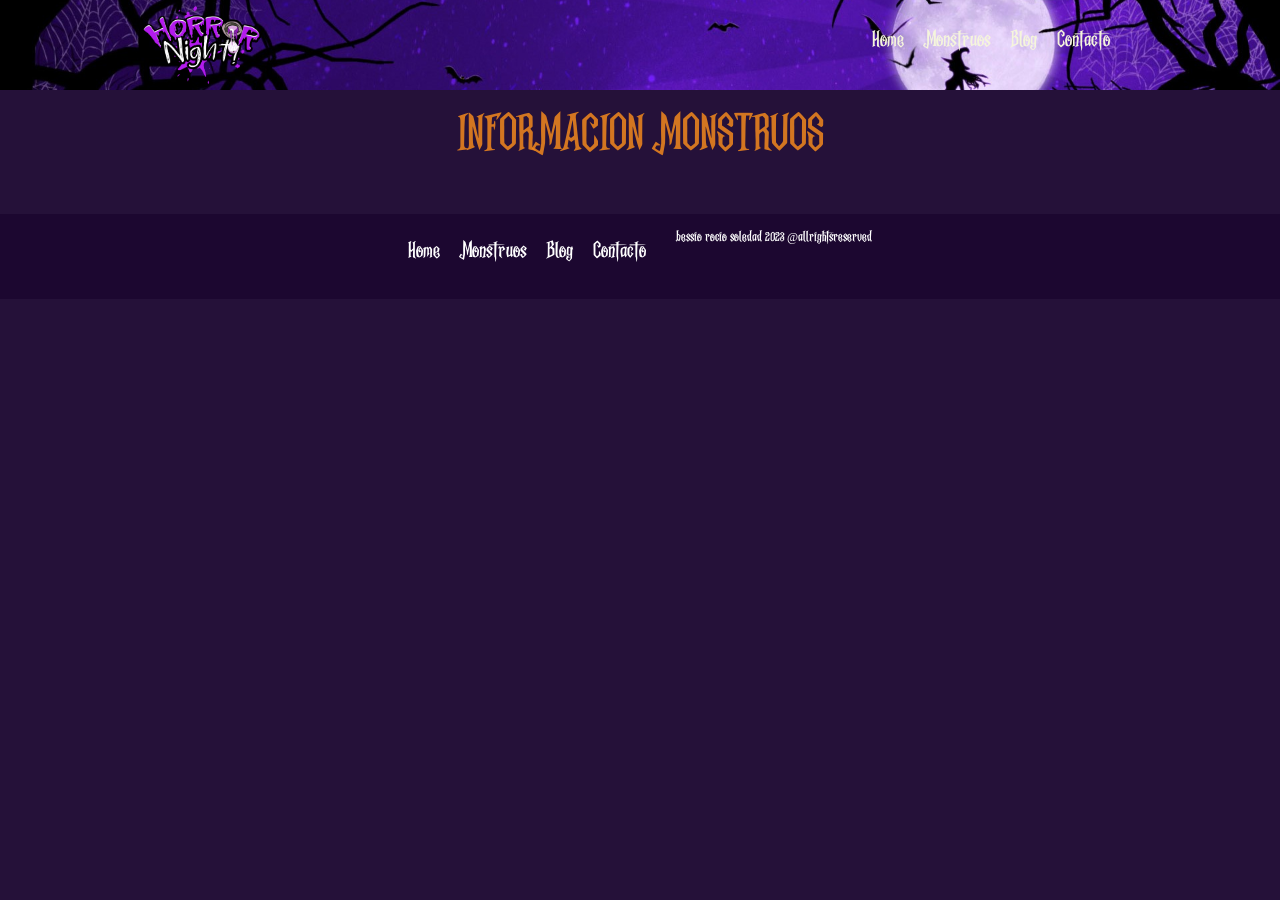
<file: templates/monstruos.html>
<!DOCTYPE html>
<html lang="en">
<head>
    <meta charset="UTF-8">
    <meta name="viewport" content="width=device-width, initial-scale=1.0">
    
    <!-- CDN BOOTSTRAP -->
    <link href="https://cdn.jsdelivr.net/npm/bootstrap@5.3.0/dist/css/bootstrap.min.css" rel="stylesheet" integrity="sha384-9ndCyUaIbzAi2FUVXJi0CjmCapSmO7SnpJef0486qhLnuZ2cdeRhO02iuK6FUUVM" crossorigin="anonymous">
    <script src="https://cdn.jsdelivr.net/npm/@popperjs/core@2.9.2/dist/umd/popper.min.js" integrity="sha384-IQsoLXl5PILFhosVNubq5LC7Qb9DXgDA9i+tQ8Zj3iwWAwPtgFTxbJ8NT4GN1R8p" crossorigin="anonymous"></script>
    <script src="https://cdn.jsdelivr.net/npm/bootstrap@5.0.2/dist/js/bootstrap.min.js" integrity="sha384-cVKIPhGWiC2Al4u+LWgxfKTRIcfu0JTxR+EQDz/bgldoEyl4H0zUF0QKbrJ0EcQF" crossorigin="anonymous"></script>
    
    <!-- Link CSS -->
    <link rel="stylesheet" href="../css/estilos.css">
    <link rel="stylesheet" href="../css/cards.css">

    <!-- Link JS  -->
    <script src="../js/cards.js" type="module" defer></script>

    <!-- Link icono pagina -->
    <link rel="shortcut icon" href="../img/icons/icon.ico" type="image/x-icon">

    <title>MONSTRUOS</title>
</head>
<body>
    <!-- ENCABEZADO -->
    <header>
        <section class="navbar-1">
            <nav class="nav-container">
                <div class="menu-icono" id="abierto"></div>
                <div class="logo-pagina">
                    <a href="../index.html"><img src="../img/icons/icon.png" alt="iconoPagina"></a> 
                </div>
    
                <!-- Hipervinculos -->
                <div class="links-pagina" id="links-pagina">
                    <a class="links-pagina" href="../index.html" id="enlace-inicio">Home</a>
                    <a class="links-pagina" href="#">Monstruos</a>
                    <a class="links-pagina" href="#">Blog</a>
                    <a class="links-pagina" href="#">Contacto</a>
                </div>
            </nav>
        </section>
    
        <br>
        <section>
            <h1 align="center">INFORMACION MONSTRUOS</h1>
        </section>
    </header>
    <main>
        <br>
        <section class="img-body"> 
            <!-- SECCION PARA LAS CARDS -->
            <div class="card-container">
                <section id="cards-monstruos"></section>
            </div>
            <!-- Ancla -->
            <a href="#"><img src="../img/icons/icon-go-up.png" alt="anclaImagen" id="btnArriba"></a>
        </section>
    </main>  
    <!-- Pie de pagina -->
    <footer class="pie-de-pagina">
        <section>
            <nav class="nav1 enlinea">
                <div class="links-pagina" id="links-pagina">
                    <a class="links-pagina" href="../index.html" id="enlace-inicio">Home</a>
                    <a class="links-pagina" href="#">Monstruos</a>
                    <a class="links-pagina" href="#">Blog</a>
                    <a class="links-pagina" href="#">Contacto</a>
                </div>
                <p>bessio rocio soledad 2023 @allrightsreserved</p>
            </nav>
        </section>
    </footer>
</body>
</html>
</file>
<file: css/estilos.css>
body{
    color: #f4891dd7;
    background-color: #1c0731f4;/*El color del fondo del body lo modifico*/
    font-family: 'MidnightMinutes';
}

*{
    padding: 0;
    margin: 0;
}

@font-face {
    font-family: 'MidnightMinutes';
    src: url('../fonts/MidnightMinutes_DEMO.otf');
}

/* CAMBIAR CURSOR */
html{
    cursor: url('../cursor/cursor.apng'),auto;
}
/* 
a:hover{
} */

/* MEDIA QUERYS */
/* Me permitira modificar la imagen del body */
.img-body{
    background-image: url("../img/background2.jpg");
    background-size: cover;
    background-repeat: no-repeat;
    background-position: center;
    height: max-content;
    width: 100vw;
    margin-bottom: 20px;
    position: relative;
    overflow: hidden;
}


.texto-principal{
    justify-content: start;
    padding-left: 10%;
    padding-top: 25%;
    color: darkorange;
}

.header{
    /* background-color: #322b24d7; */
    color: beige;
    padding: 20px;
}

/* modificacion del logo achico*/
.logo-pagina img{ height: 80px;}

.menu-icono{
    display: none;
    font-size: 26px;
    padding: 25px 10px;
}

.navbar-1{
    background-image: url("../img/header3.jpg");
    background-size: cover;
    background-repeat: no-repeat;
    background-position: center;
    /* background-color: #322b24d7;
    background: transparent; */
    height: 90px;
    color: beige;
}

.nav-container{
    display: flex;
    margin: auto;
    width: 85%;
    justify-content: space-between;
    align-items: center;
    max-width:1000px;
    height:inherit;
    overflow: hidden;
}

nav .links-pagina{
    display: inline-block;
    padding: 5px 0;
    margin-right: 15px;
    font-size: 18px;
    font-weight: 300;
    text-decoration: none;
    border-bottom: 4px solid transparent;
    color: inherit;
}

/*Al pararme sobre los links que cambie el color de abajo
y que haga una pequeña transicion*/
nav .links-pagina a:hover{
    border-bottom: 3px solid #f4891dd7 ;
    transition: 0.6s;
    
    /* cursor: url('../cursor/cursor-hover.apng'),auto; */
}

.enlinea{
    justify-content: space-around;
    display: inline-flex;
}

.pie-de-pagina {
    bottom: 0;
    width: 100%;
    /* position: fixed;*/
    background-color: #1c0731f4;
    color: #ffffff;
    text-align: center;
    font-size: 12px;
    padding: 15px;
}

/*Estilo para el btn ancla*/
#btnArriba {
    display: none; /*inicia oculto*/
    position: fixed;
    bottom: 20px;
    right: 20px;
    width: 200px;  
    height: 200px;  
    text-align: center;
    line-height: 40px;
    color: white;
    font-size: 20px;
    cursor: pointer;
}

/************************ ESTILOS PARA EL FORMULARIO ************************************************************/
.campo {
    margin: 10px 0; /* Espacio entre campos */
}

.icono{
    width: 40px ;
    height: 30px;
    /* margin-right: 50px; */
}

label {
    display: inline-block;
    width: 30%;
    text-align: right;
    margin-right: 2%;
    font-size: 1.5vw;
}

.formulario {
    border-radius: 5px;
    background-color: #a15810d7;
    padding: 2%;
    margin: 0 auto;
    max-width: 500vw;
    color: beige;
}

.hide{
    display: none;
}
/* Para el aleert */
.customizable-alert{
    background-color: #40037df4;
    color: #aae470;
    border-color: #aae470;
}

/* Estilo para los input */
input[type="text"],
input[type="number"],
input[type="radio"],
input[type="select"] {
    width: 65%;
    padding: 1vw;
    margin: 0.5vw 0;
    display: inline-block;
    border: 1px solid #ccc;
    border-radius: 4px;
    box-sizing: border-box;
}


input[type="text"],
input[type="number"]{

    cursor: url('../cursor/cursor-write.apng'),
    auto;
}

input[type="radio"],
input[type="option"], 
input[type="range"]{
    cursor: url('../cursor/cursor.apng'),auto;
}

fieldset {
    border: 2px solid #a15810d7; /* Establece el borde del fieldset */
    border-radius: 5px;
    padding: 10px; /* Ajusta el espacio interno del fieldset */
    margin: 10px auto; /* Centra el fieldset y agrega margen superior e inferior */
    max-width: 500px;
    color: beige;
}

/****************************************************BOTONES*********************************************************/
/*ajustes de botón*/
button[type=submit]{
    width: 100%;
    background-color: #40037df4;
    color: white;
    padding: 12px 10px;
    margin: 8px 0;
    /* height: 10vh; */
    margin-bottom: 5px;
    border: none;
    border-radius: 4px;
    cursor: pointer;
}

button[type=reset],
#btnEliminar{
    width: 100%;
    background-color:brown;
    color: white;
    padding: 14px 20px;
    margin: 8px 0;
    border: none;
    border-radius: 4px;
    cursor: pointer;
}

button[type=reset],
#btnEliminar:hover{
    background-color:rgba(139, 0, 0, 0.776);
}

button[type=submit]:hover{
    background-color: #1c0731f4;
}

/* Para cambiarle el cursor a 
los botones */
button[type=reset],
#btnEliminar:hover,
button[type=submit],
#btnArriba,
a:hover{
    cursor: url('../cursor/cursor-hover.apng'),auto;
}
.hidden{
    display:none;
}
/******************************************************* TABLA *****************************************************/

#tablaDinamica{
    justify-content: center;
    /* display: none; */
    /* width: ; */
    align-items: center;
}

th{
    background-color: blanchedalmond;
    color: #1c0731f4;
    width: 40vw;
    text-transform: capitalize;
}

td{ border: 0.5px dotted blanchedalmond;}

/***********************************************  SPINNER **************************************************************/
#spinner { 
    justify-content: center;
    position: absolute;
}

#spinner-girando
{
    width: 100%;
    height: 100%;
}

/***********************************************  MEDIA QUERYS **************************************************************/
/* Para celular modifico la screen width */
@media screen and (max-width: 500px){

    .menuIcon{
        display:block;
        cursor: pointer;
    }
}
/* Para laptops modifico la screen width */
@media only screen and (min-width: 768px) {
    * {
        margin: 0;
        padding: 0;
    }
}
</file>
<file: css/cards.css>
/* Uso de clases bootstrap */
.container {
    display: flex;
    flex-wrap: wrap;
}
/* uso de clases bootrap */
.col-md-4 {
    flex: 0 0 auto;
    width: 33.333333%;
    max-width: 33.333333%;
}

.card {
    border: 1px dotted darkorange;
    border-radius: 8px;
    padding: 10px;
    margin: 10px;
    background-color: #1c0731f4; 
    display: grid;
    grid-template-columns: 1fr;
    gap: 5px;
}

.card h2 {
    font-size: 24px;
    margin: 0;
    color: #aae470;
    text-align: center;
}

.card p{
    margin: 5px;
    font-size: 16px;
    color: darkorange;
}

.card-container {
    display: grid;
    justify-content: center; 
    align-items: center; 
    flex-wrap: wrap;
}

.card-property {
    display: grid;
    grid-template-columns: 1fr 3fr;
    align-items: center;
    gap: 5px;
}

.label {
    font-weight: bold;
    color: #aae470;
}

.card-property span {
    color: darkorange;
}
</file>
